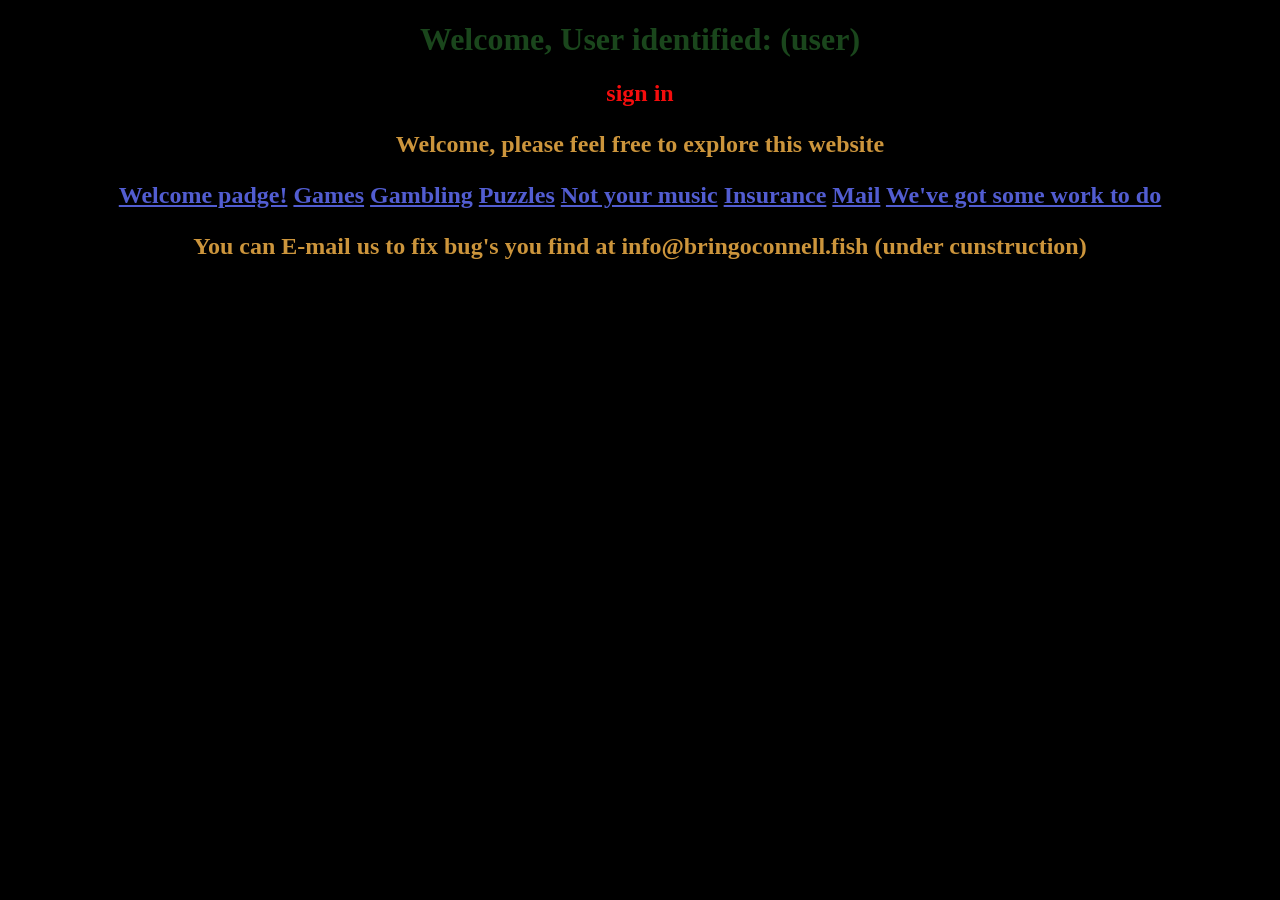
<file: index.html>
<!DOCTYPE html>
<html lang="en">
<head>
    <meta charset="UTF-8">
    <meta name="viewport" content="width=device-width, initial-scale=1.0">
    <link rel="stylesheet" href="style.css">
    <title>Come back, O'Connell!</title>
</head>
<body>
     <h1> Welcome, User identified: (user) <h1>
        <h2> sign in <h2>
        <p> Welcome, please feel free to explore this website <p>
    <a href="../Page 2/index.html">Welcome padge!</a>
    <a href="Games Page/index.html">Games</a>
    <a href="Gambling/index.html">Gambling</a>
    <a href="Puzzles/index.html">Puzzles</a>
    <a href="Music/index.html">Not your music</a>
    <a href="Insurance/insurance.html">Insurance</a>
    <a href="/____Mail/____Mail.html">Mail</a>
    <a href="Scubie/index.html">We've got some work to do</a>
    <p> You can E-mail us to fix bug's you find at info@bringoconnell.fish (under cunstruction) <p> 
        
</body>
</html>
</file>
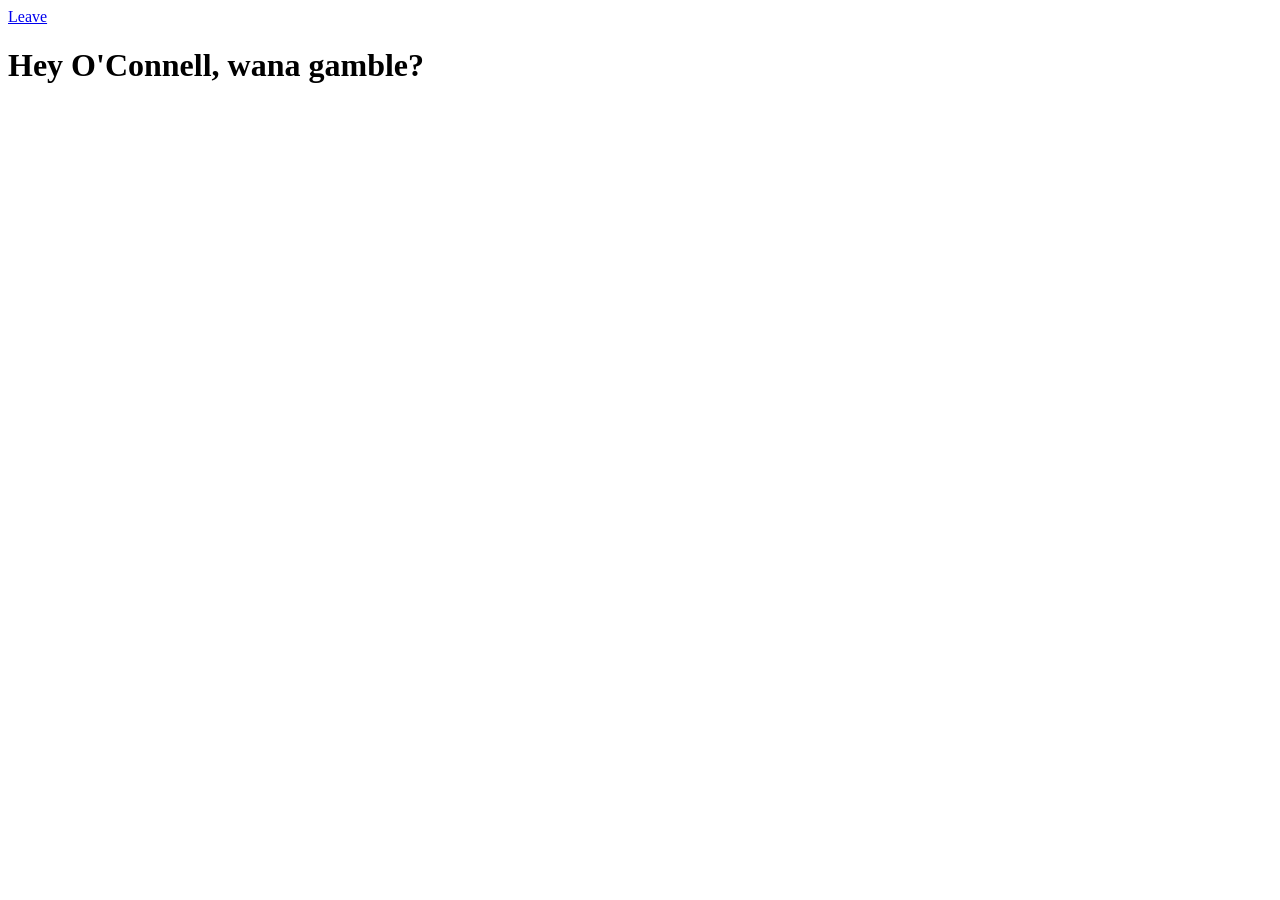
<file: Gambling/index.html>
<!DOCTYPE html>
<html lang="en">
<head>
    <meta charset="UTF-8">
    <meta name="viewport" content="width=device-width, initial-scale=1.0">
    <title>Gambling</title>
</head>
<body>
    <a href="../index.html">Leave</a>
    <h1>Hey O'Connell, wana gamble?</h1>
</body>
</html>
</file>
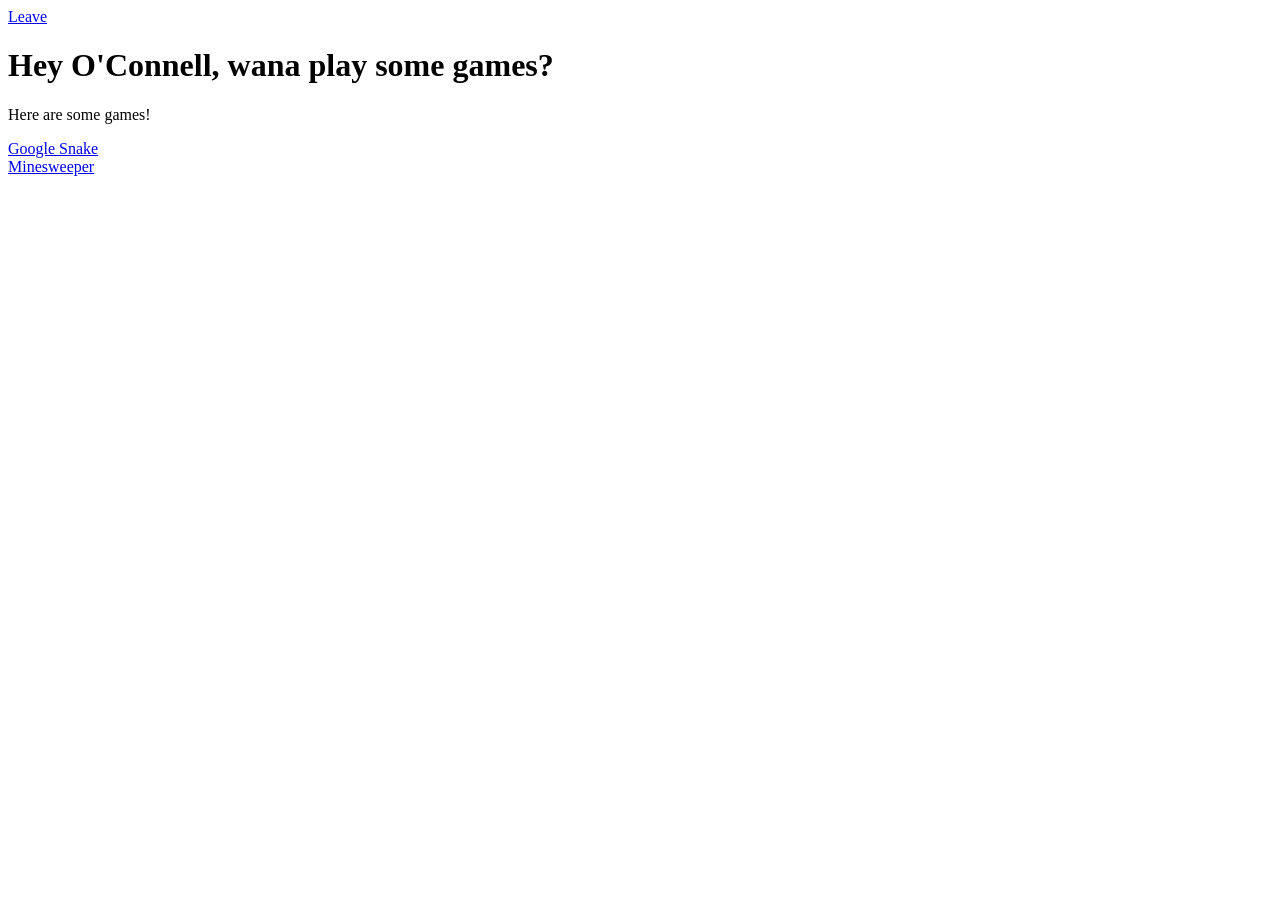
<file: Games Page/index.html>
<!DOCTYPE html>
<html lang="en">
<head>
    <meta charset="UTF-8">
    <meta name="viewport" content="width=device-width, initial-scale=1.0">
    <title>O'Connell's faverate non gambling games</title>
</head>
<body>
    <a href="../index.html">Leave</a>
    <h1>Hey O'Connell, wana play some games?</h1>
    <p>Here are some games!</p>
    <a href="../Games Page/Google Snake/index.html">Google Snake</a>
    <br>
    <a href="../Games Page/Minesweeper/index.html">Minesweeper</a>
</body>
</html>
</file>
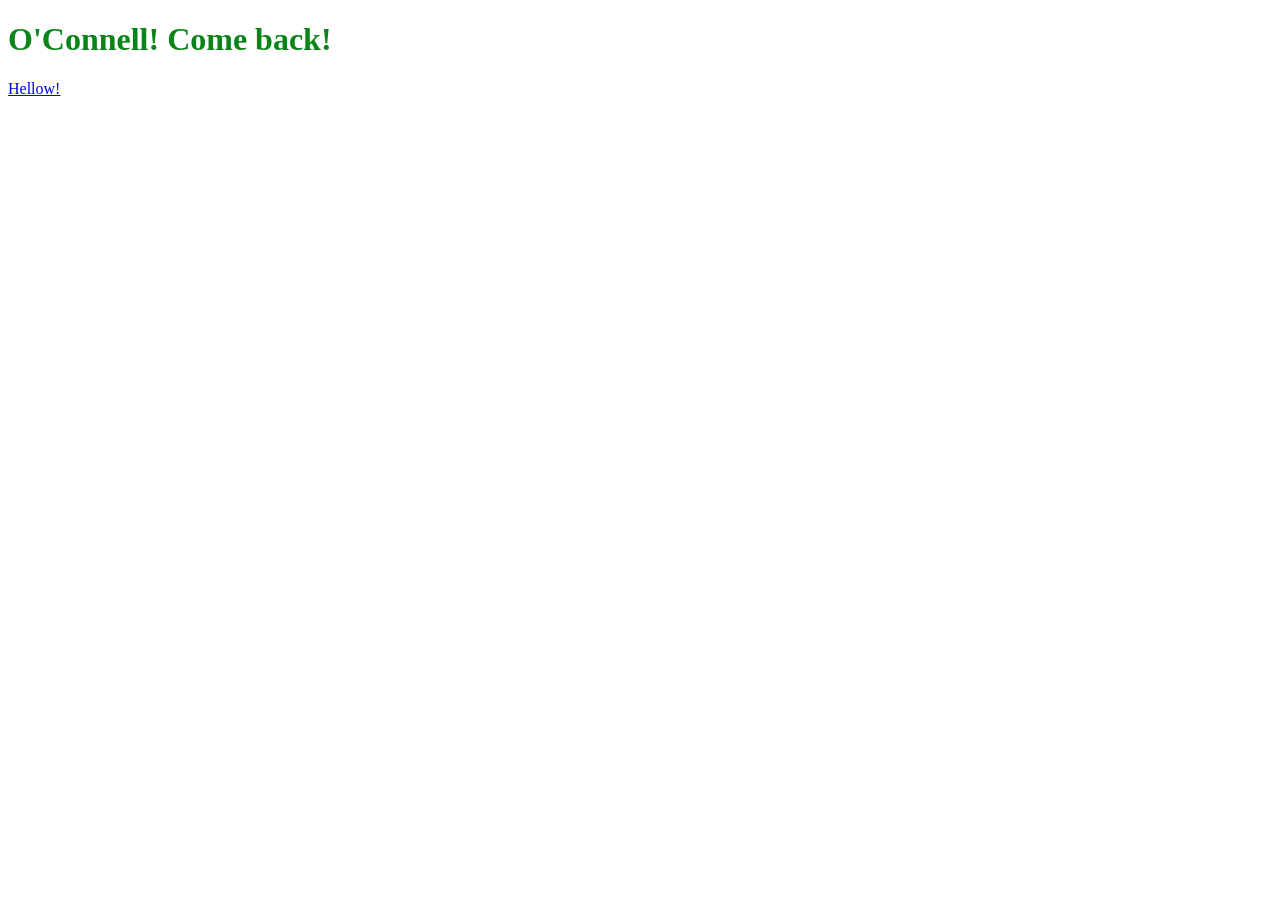
<file: Main Page/index.html>
<!DOCTYPE html>
<html lang="en">
<head>
    <meta charset="UTF-8">
    <meta name="viewport" content="width=device-width, initial-scale=1.0">
    <link rel="stylesheet" href="style.css">
    <title>Come back, O'Connell!</title>
</head>
<body>
    <h1>O'Connell! Come back!</h1>
    <a href="../Page 2/index.html">Hellow!</a>
</body>
</html>
</file>
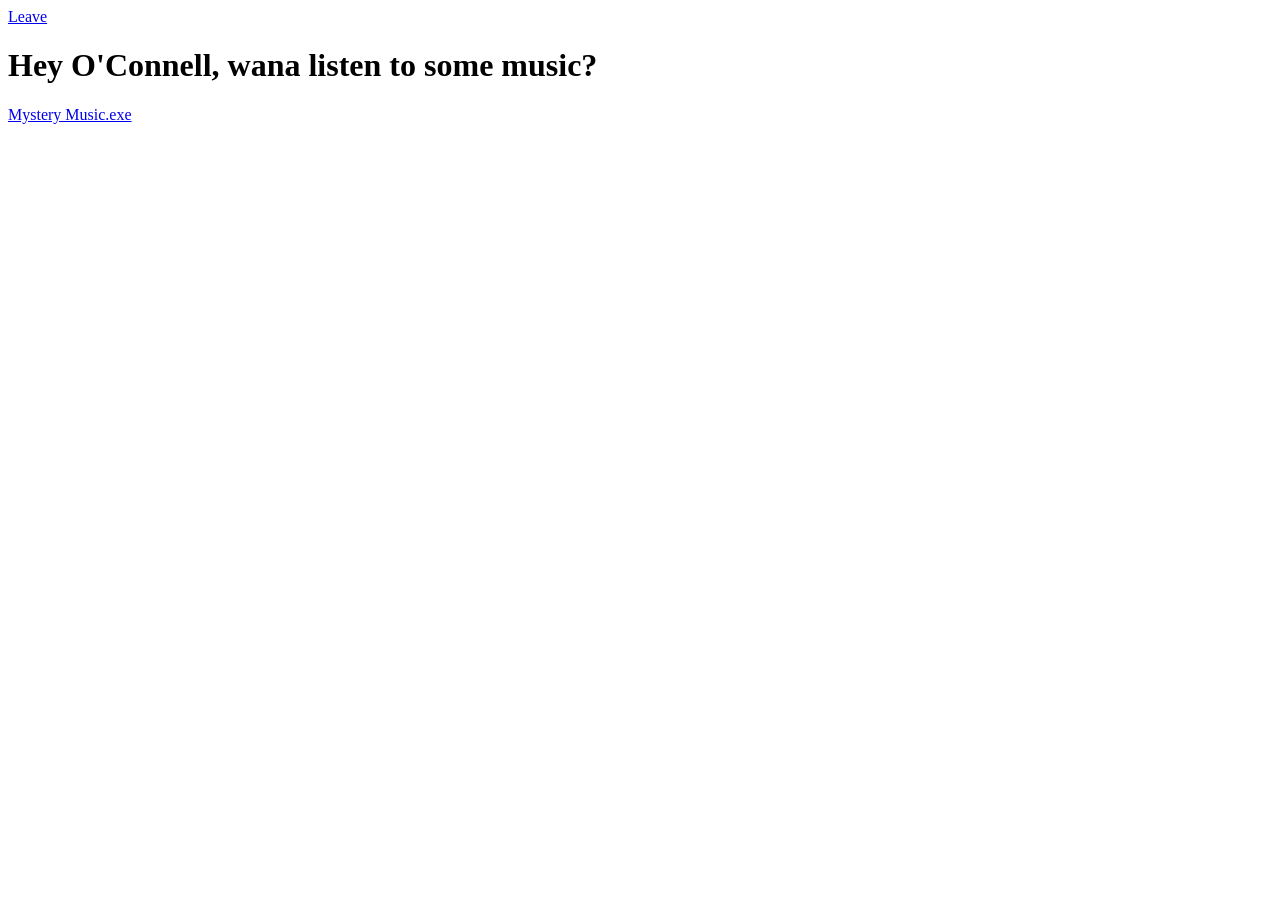
<file: Music/index.html>
<!DOCTYPE html>
<html lang="en">
<head>
    <meta charset="UTF-8">
    <meta name="viewport" content="width=device-width, initial-scale=1.0">
    <title>Not your music</title>
</head>
<body>
    <a href="../index.html">Leave</a>
    <h1>Hey O'Connell, wana listen to some music?</h1>
    <a href="https://youtu.be/_KEQxsXjZuY">Mystery Music.exe</a>
</body>
</html>
</file>
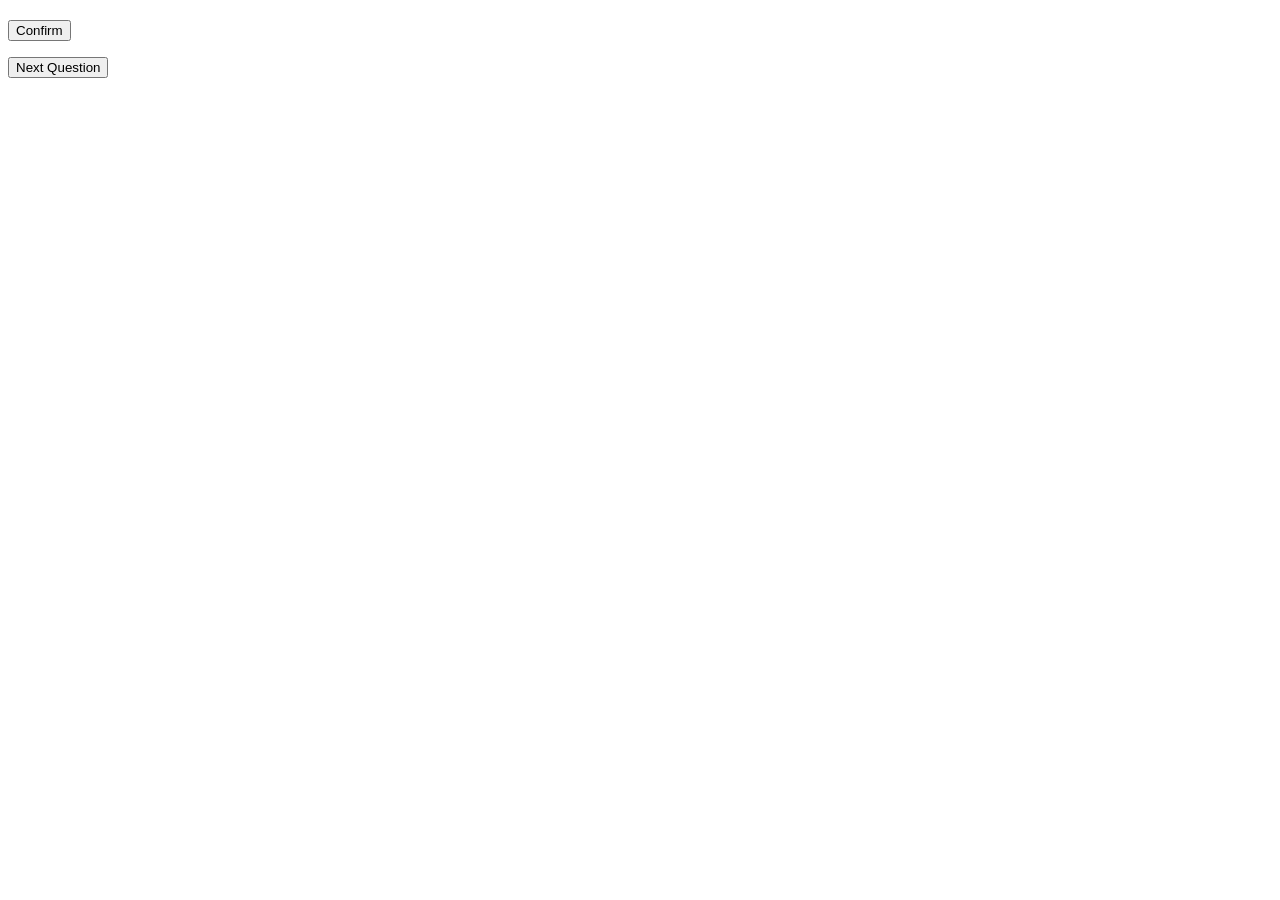
<file: old man trivia/index.html>
<!DOCTYPE html>
<html lang="en">

<head>
    <title>Old Man Trivia</title>
</head>


<h2 id="question"></h2>

<div id="choices"></div>

<button onclick="confirmAnswer()">Confirm</button>

<p id="result"></p>

<button onclick="getTrivia()">Next Question</button>


</html>
</file>
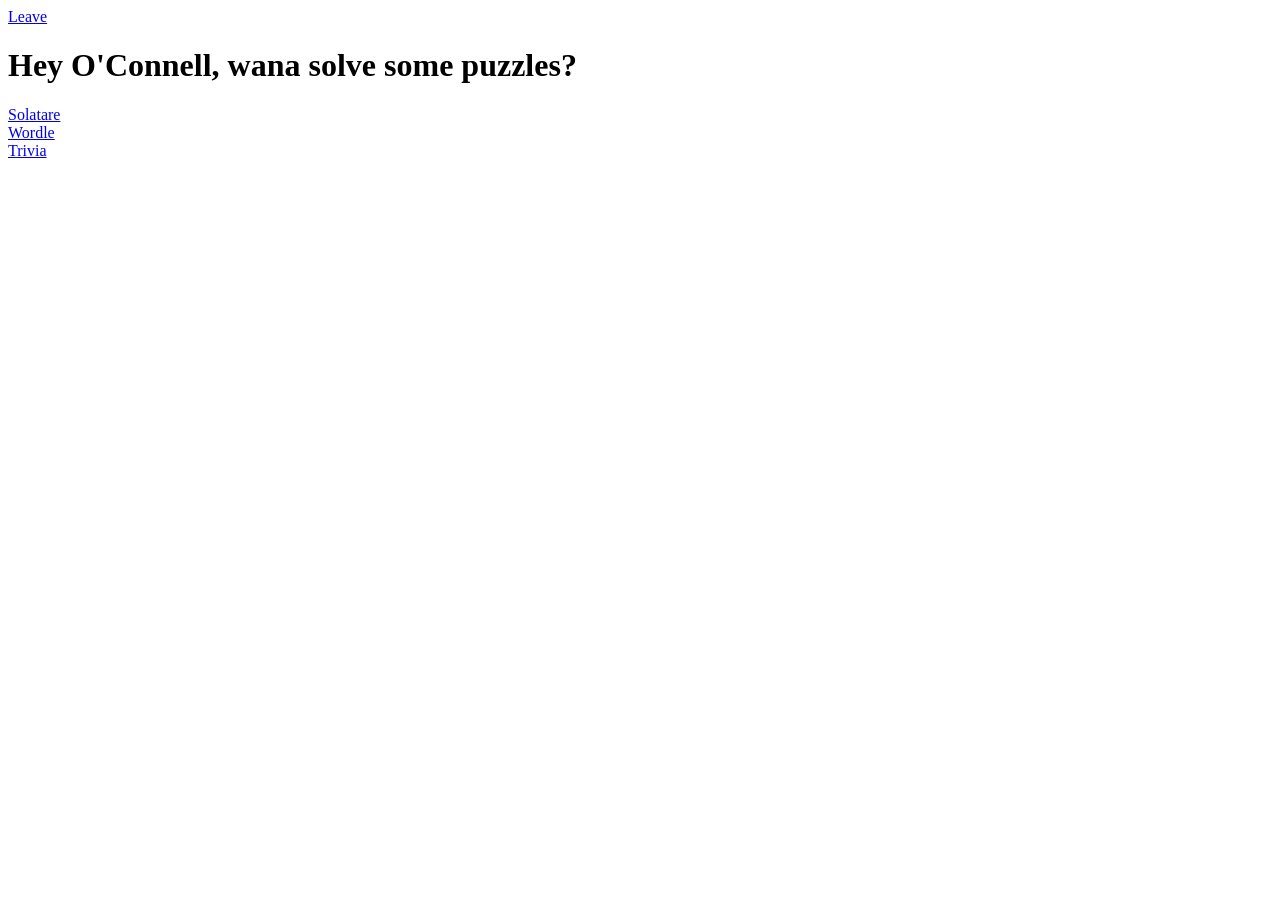
<file: Puzzles/index.html>
<!DOCTYPE html>
<html lang="en">
<head>
    <meta charset="UTF-8">
    <meta name="viewport" content="width=device-width, initial-scale=1.0">
    <title>Puzzles</title>
</head>
<body>
    <a href="../index.html">Leave</a>
    <h1>Hey O'Connell, wana solve some puzzles?</h1>
    <a href="../Puzzles/Solatare/index.html">Solatare</a>
    <br>
    <a href="../Puzzles/Wordle/index.html">Wordle</a>
    <br>
    <a href="../old man trivia/index.html">Trivia</a>
</body>
</html>
</file>
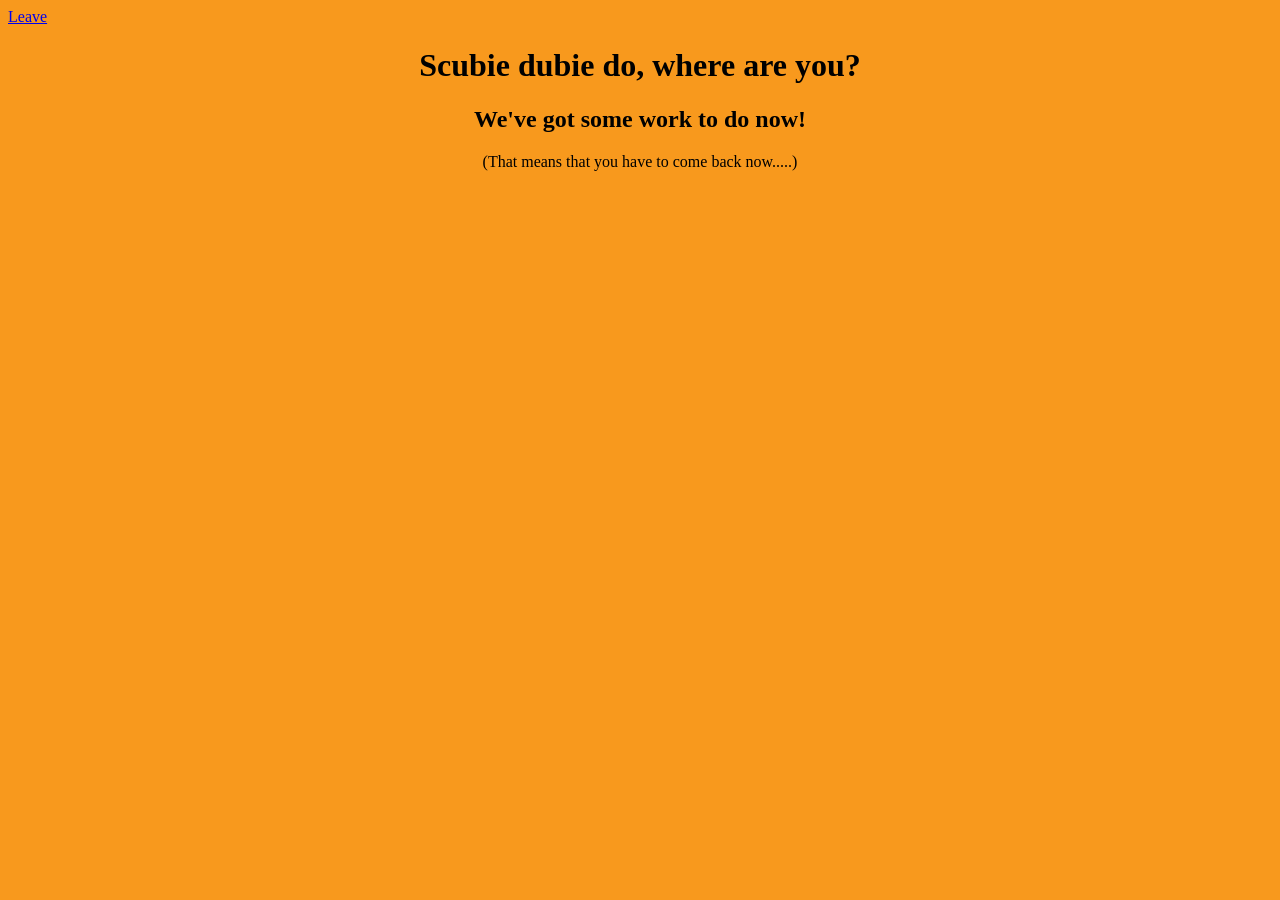
<file: Scubie/index.html>
<!DOCTYPE html>
<html lang="en">
<head>
    <meta charset="UTF-8">
    <meta name="viewport" content="width=device-width, initial-scale=1.0">
    <link rel="stylesheet" href="style.css">
    <title>Scubie dubie do</title>
</head>
<body>
    <a href="../index.html">Leave</a>
    <h1>Scubie dubie do, where are you?</h1>
    <h2>We've got some work to do now!</h2>
    <p>(That means that you have to come back now.....)</p>
</body>
</html>
</file>
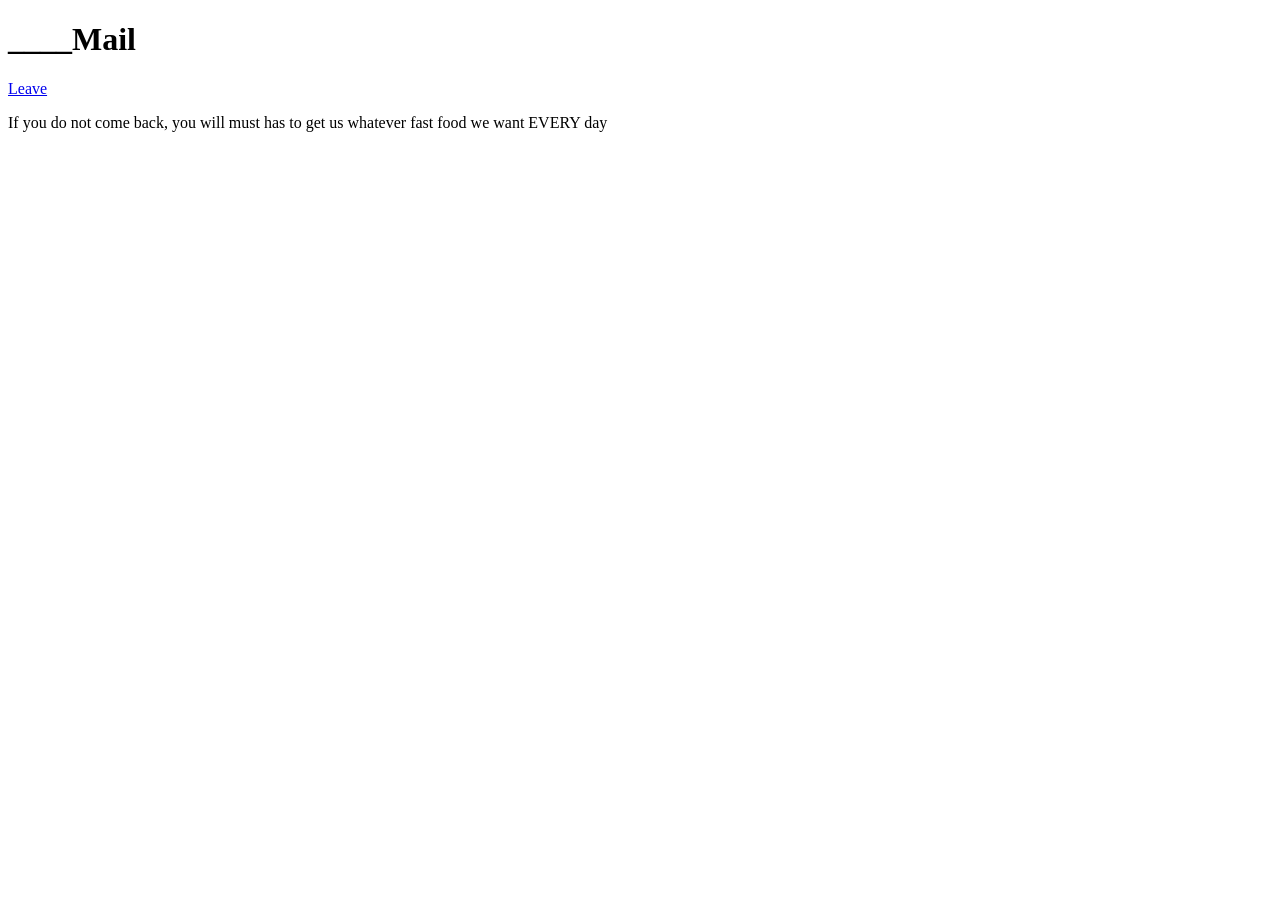
<file: ____Mail/____Mail.html>
<!DOCTYPE html>
<html lang="en">
<head>
    <meta charset="UTF-8">
    <meta name="viewport" content="width=device-width, initial-scale=1.0">
    <title>____Mail</title>
</head>
<body>
    <h1>____Mail</h1>
    <a href="../index.html">Leave</a>
    <p>If you do not come back, you will must has to get us whatever fast food we want EVERY day</p>
</body>
</html>
</file>
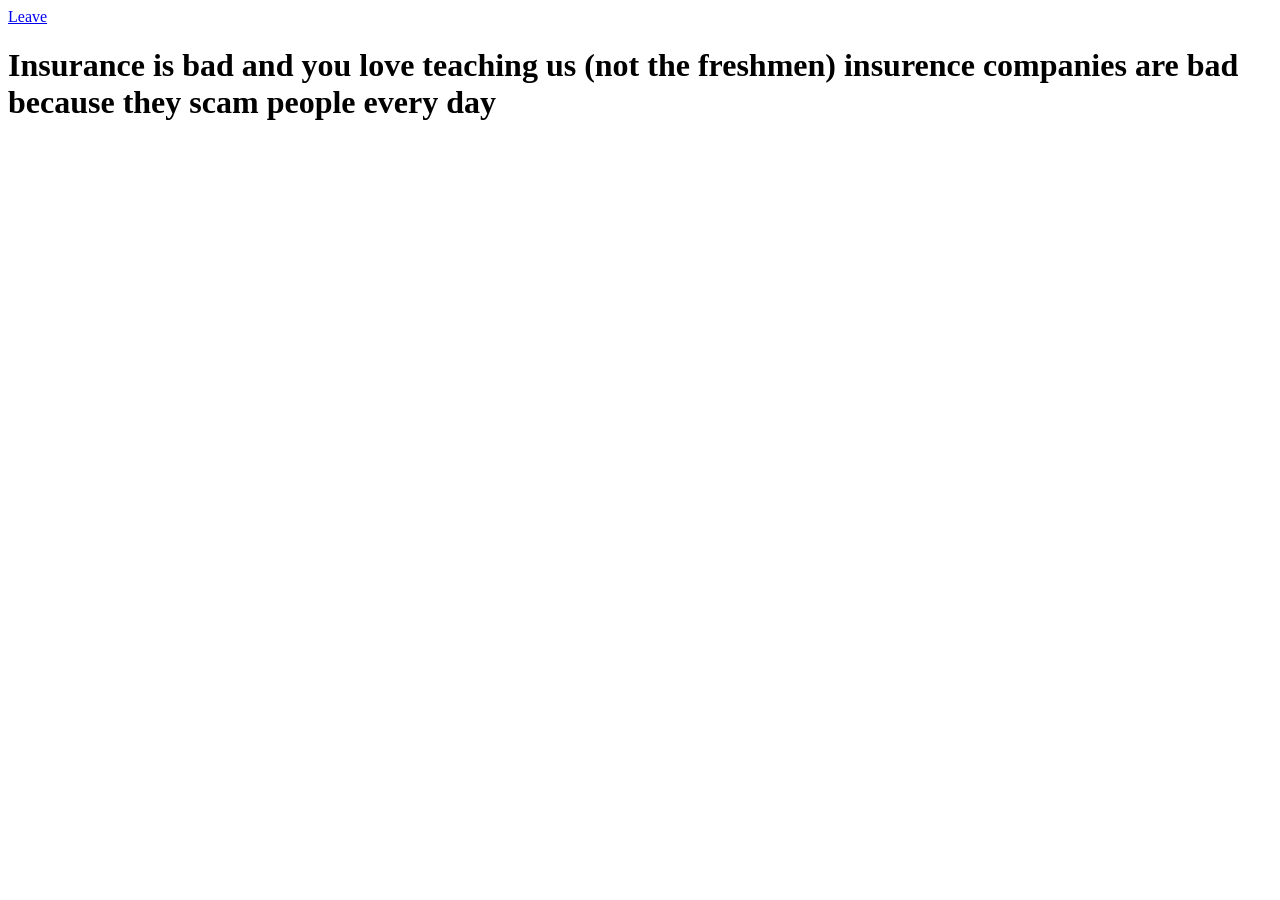
<file: Insurance/insurance.html>
<!DOCTYPE html>
<html lang="en">
<head>
    <meta charset="UTF-8">
    <meta name="viewport" content="width=device-width, initial-scale=1.0">
    <title>Un Insurance</title>
</head>
<body>
    <a href="../index.html">Leave</a>
    <h1>Insurance is bad and you love teaching us (not the freshmen) insurence companies are bad because they scam people every day</h1>
</body>
</html>
</file>
<file: style.css>
body {
    margin: 10;
    background-color: rgb(0, 0, 0);
    text-align: center;
}
h1{
    color: rgb(26, 70, 28);
    text-align: center;
}
p {
    color: rgb(204, 149, 60);             
    text-align: center;
}
a {
    text-decoration: bold;
    color: rgb(82, 93, 209);
    text-align: center;
}
h2 {text-align: right, top;
    color: rgb(245, 13, 13);
}
</file>
<file: Main Page/style.css>
body {
    margin: 10;
}
h1 {
    color: rgb(9, 133, 23);             
}
</file>
<file: Scubie/style.css>
body{
    background-color: rgb(248, 153, 29);
    text-align: center;
}
a {
    display: block;
    text-align: left;
}
</file>
